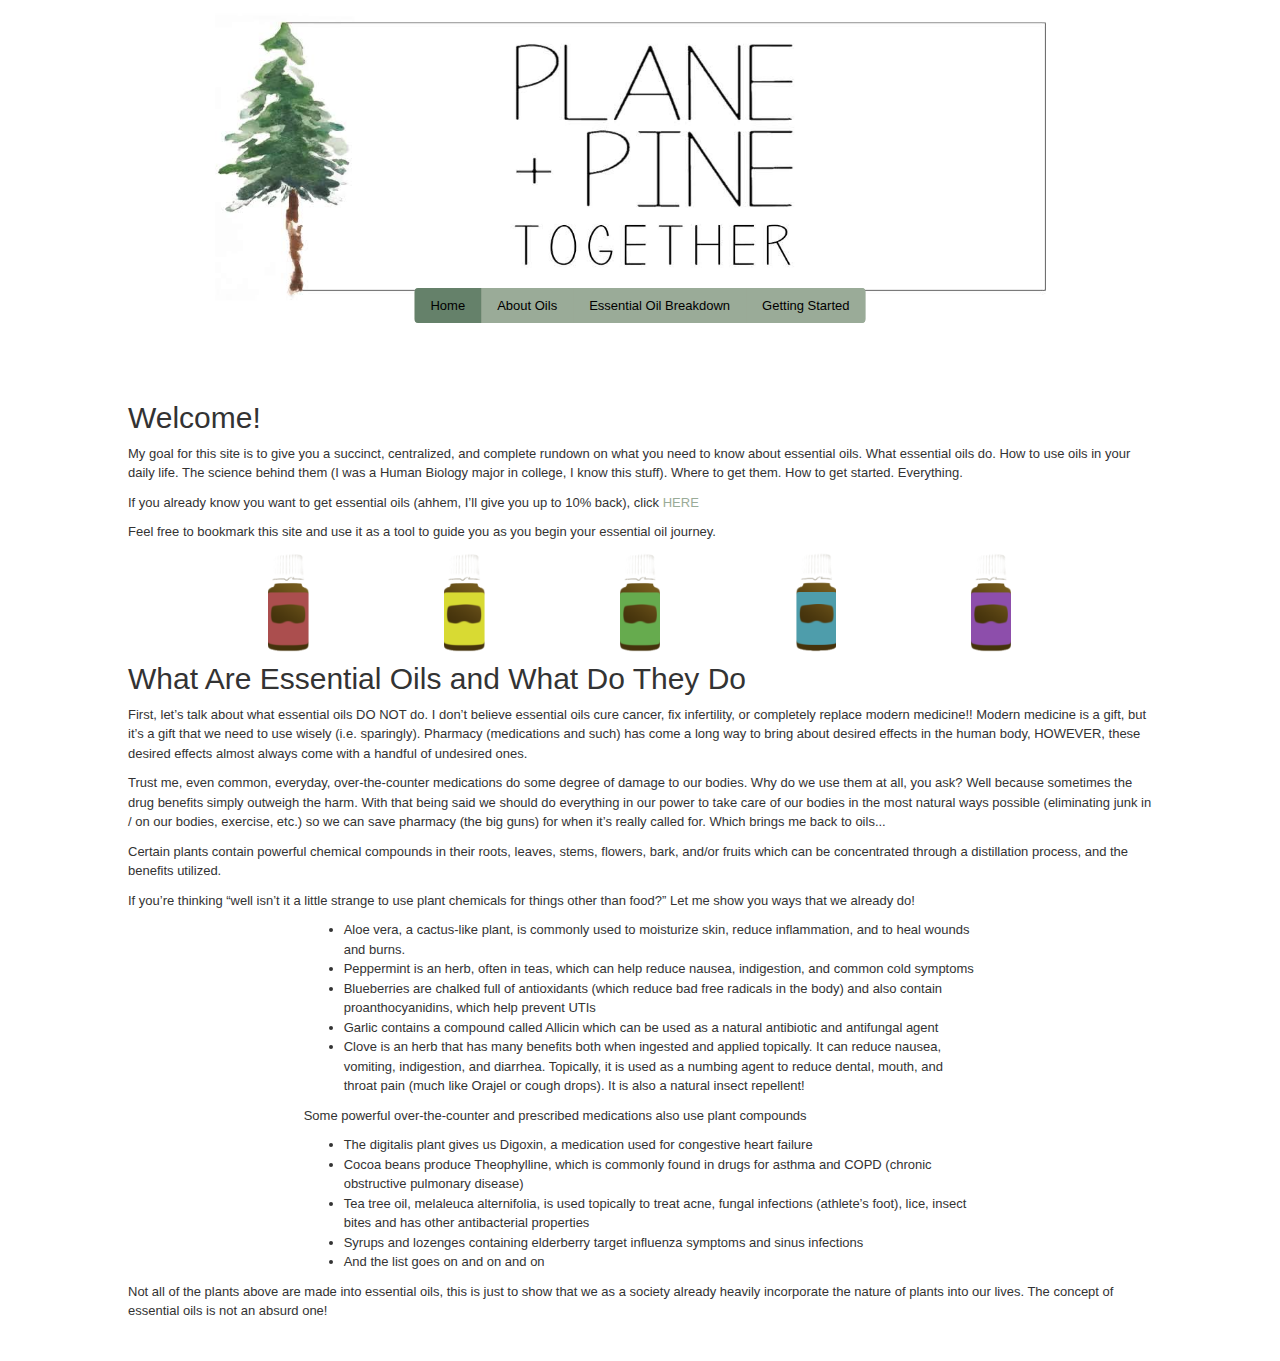
<file: index.html>
<!DOCTYPE html>
<html>
  <head>
    <!-- Global site tag (gtag.js) - Google Analytics -->
<script async src="https://www.googletagmanager.com/gtag/js?id=UA-123828855-1"></script>
<script>
  window.dataLayer = window.dataLayer || [];
  function gtag(){dataLayer.push(arguments);}
  gtag('js', new Date());

  gtag('config', 'UA-123828855-1');
</script>

<title>Plane + Pine: Essential Oil Guide</title>
<META NAME="description" CONTENT="Getting started with
    Essential Oils can be confusing. Learn about the health
    benefits and science behind your favorite oils.">
<meta name="keyword" content="essential oil health, essential oil science, young living, what are essential oils, how to use essential oils, learn, essential oil, essential oil breakdown,">

<link rel=icon href=favicon.png>
<meta charset="UTF-8">
<meta name="viewport" content="width=device-width, initial-scale=1">
<link rel="stylesheet" href="https://maxcdn.bootstrapcdn.com/bootstrap/3.3.7/css/bootstrap.min.css" integrity="sha384-BVYiiSIFeK1dGmJRAkycuHAHRg32OmUcww7on3RYdg4Va+PmSTsz/K68vbdEjh4u" crossorigin="anonymous">
<link rel="stylesheet" href="https://www.w3schools.com/w3css/4/w3.css">
<link rel="stylesheet" href="main.css">
  </head>
<body>

<!-- Header -->
<header class="w3-display-container w3-content w3-center" style="max-width:1500px">
  <img class="w3-image" src="images/p+p.jpg" alt="Me" width="1500" height="600">
  <!-- <div class="w3-display-middle w3-padding-large w3-border w3-wide w3-text-light-grey w3-center">
    <h1 class="w3-hide-medium w3-hide-small w3-xxxlarge">JANE DOE</h1>
    <h5 class="w3-hide-large" style="white-space:nowrap">JANE DOE</h5>
    <h3 class="w3-hide-medium w3-hide-small">PHOTOGRAPHER</h3>
  </div> -->

  <!-- Navbar (placed at the bottom of the header image) -->
  <div class="nav w3-bar w3-light-grey w3-round w3-display-bottommiddle w3-hide-small" style="bottom:-16px">
      <a href="index.html" class="w3-bar-item w3-button selected">Home</a>
      <a href="about.html" class="w3-bar-item w3-button">About Oils</a>
      <a href="breakdown.html" class="w3-bar-item w3-button">Essential Oil Breakdown</a>
      <a href="getting_started.html" class="w3-bar-item w3-button">Getting Started</a>
    </div>
  </header>

  <!-- Navbar on small screens -->
  <div class="w3-center w3-light-grey w3-padding-16 w3-hide-large w3-hide-medium">
  <div class="nav w3-bar w3-light-grey">
      <a href="index.html" class="w3-bar-item w3- selected">Home</a>
      <a href="about.html" class="w3-bar-item w3-button">About Oils</a>
      <a href="breakdown.html" class="w3-bar-item w3-button">Essential Oil Breakdown</a>
      <a href="getting_started.html" class="w3-bar-item w3-button">Getting Started</a>
  </div>
  </div>
<!-- Page content -->
<div style="
  text-align:left;
  margin-left:10%;
  margin-right:10%;
  margin-top:5%;
  ">

  <!-- <div class="home-banner" style="background-color: #dadada; padding: 1%; border-radius: 5%;">
    <div class="row">
      <div class="col-md-8" style="text-align: center; font-weight: 600; font-size: 19px; line-height: 68px;">
        <p>
          Anyone who orders a Premium Starter Kit through August 31, 2018 will get a free / handmade wooden essential oil shelf!
        </p>
        <p>
            <a target="_blank" href="https://www.youngliving.com/vo/#/signup/new-start?site=US&sponsorid=15665773&enrollerid=15665773"> CLICK HERE </a>
            to sign up and grab your starter kit.
        </p>
        <p style="font-size: 10px; line-height: 20px;">
          * Shipping includes anyone inside the continental United States. Foreign customers will still be eligible for the 10% discount.
        </p>
      </div>
      <div class="col-md-4" style="text-align: center;">
        <img src="images/free_shelf.jpg" width="60%"/>
      </div>
    </div>
  </div> -->

<br>
<h2>Welcome!</h2>
<p>
My goal for this site is to give you a succinct, centralized, and complete rundown on what you need to know about essential oils. What essential oils do. How to use oils in your daily life. The science behind them (I was a Human Biology major in college, I know this stuff). Where to get them. How to get started. Everything.
</p>
<p>
If you already know you want to get essential oils (ahhem, I’ll give you up to 10% back), click <a href="getting_started.html">HERE</a>
</p>
<p>
Feel free to bookmark this site and use it as a tool to guide you as you begin your essential oil journey.
</p>


<!-- <div class="row watercolor-bottles">
  <div class="col-sm-1"></div>
  <div class="col-sm-2 col-xs-6"><img src="images/bottle_red.png"/></div>
  <div class="col-sm-2 col-xs-6"><img src="images/bottle_yellow.png"/></div>
  <div class="col-sm-2 col-xs-4"><img src="images/bottle_green.png"/></div>
  <div class="col-sm-2 col-xs-4"><img src="images/bottle_cyan.png"/></div>
  <div class="col-sm-2 col-xs-4"><img src="images/bottle_purple.png"/></div>
  <div class="col-sm-1"></div>
</div> -->

<div class="row watercolor-bottles">
    <div class="col-xs-1"></div>
    <div class="col-xs-2"><img src="images/bottle_red.png"/></div>
    <div class="col-xs-2"><img src="images/bottle_yellow.png"/></div>
    <div class="col-xs-2"><img src="images/bottle_green.png"/></div>
    <div class="col-xs-2"><img src="images/bottle_cyan.png"/></div>
    <div class="col-xs-2"><img src="images/bottle_purple.png"/></div>
    <div class="col-xs-1"></div>
  </div>

<h2>What Are Essential Oils and What Do They Do</h2>
<p>
First, let’s talk about what essential oils DO NOT do. I don’t believe essential oils cure cancer, fix infertility, or completely replace modern medicine!! Modern medicine is a gift, but it’s a gift that we need to use wisely (i.e. sparingly). Pharmacy (medications and such) has come a long way to bring about desired effects in the human body, HOWEVER, these desired effects almost always come with a handful of undesired ones.
</p>
<p>
Trust me, even common, everyday, over-the-counter medications do some degree of damage to our bodies. Why do we use them at all, you ask? Well because sometimes the drug benefits simply outweigh the harm. With that being said we should do everything in our power to take care of our bodies in the most natural ways possible (eliminating junk in / on our bodies, exercise, etc.) so we can save pharmacy (the big guns) for when it’s really called for. Which brings me back to oils...
</p>
<p>
Certain plants contain powerful chemical compounds in their roots, leaves, stems, flowers, bark, and/or fruits which can be concentrated through a distillation process, and the benefits utilized.
</p>
<p>
If you’re thinking “well isn’t it a little strange to use plant chemicals for things other than food?” Let me show you ways that we already do!
</p>
<div class="row">
<div class="col-md-2"></div>
<div class="col-md-8 col-xs-12">
  <ul>
    <li>Aloe vera, a cactus-like plant, is commonly used to moisturize skin, reduce inflammation, and to heal wounds and burns.</li>
    <li>Peppermint is an herb, often in teas, which can help reduce nausea, indigestion, and common cold symptoms</li>
    <li>Blueberries are chalked full of antioxidants (which reduce bad free radicals in the body) and also contain proanthocyanidins, which help prevent UTIs</li>
    <li>Garlic contains a compound called Allicin which can be used as a natural antibiotic and antifungal agent</li>
    <li>Clove is an herb that has many benefits both when ingested and applied topically. It can reduce nausea, vomiting, indigestion, and diarrhea. Topically, it is used as a numbing agent to reduce dental, mouth, and throat pain (much like Orajel or cough drops). It is also a natural insect repellent!</li>
  </ul>
    <p>Some powerful over-the-counter and prescribed medications also use plant compounds</p>
  <ul>
    <li>The digitalis plant gives us Digoxin, a medication used for congestive heart failure</li>
    <li>Cocoa beans produce Theophylline, which is commonly found in drugs for asthma and COPD (chronic obstructive pulmonary disease)</li>
    <li>Tea tree oil, melaleuca alternifolia, is used topically to treat acne, fungal infections (athlete’s foot), lice, insect bites and has other antibacterial properties</li>
    <li>Syrups and lozenges containing elderberry target influenza symptoms and sinus infections</li>
    <li>And the list goes on and on and on</li>
  </ul>
</div>
</div>
<p>
Not all of the plants above are made into essential oils, this is just to show that we as a society already heavily incorporate the nature of plants into our lives. The concept of essential oils is not an absurd one!
</p>
<div class="col-md-2"></div>
</div>
<div class="w3-content w3-padding-large w3-margin-top" id="portfolio">

  <!-- Images (Portfolio) -->
  <!-- <img src="images/ocean.jpg" alt="Ocean" class="w3-image" width="1000" height="500">
  <img src="images/ocean2.jpg" alt="Ocean II" class="w3-image w3-margin-top" width="1000" height="500">
  <img src="images/falls2.jpg" alt="Falls" class="w3-image w3-margin-top" width="1000" height="500">
  <img src="images/mountainskies.jpg" alt="Skies" class="w3-image w3-margin-top" width="1000" height="500">
  <img src="images/mountains2.jpg" alt="Mountains" class="w3-image w3-margin-top" width="1000" height="500"> -->

  <!-- Contact -->
  <!-- <div class="w3-light-grey w3-padding-large w3-padding-32 w3-margin-top" id="contact">
    <h3 class="w3-center">Contact</h3>
    <hr>
    <p>Mauris neque quam, fermentum ut nisl vitae, convallis maximus nisl. Sed mattis nunc id lorem euismod placerat. Vivamus porttitor magna enim, ac accumsan tortor cursus at. Phasellus sed ultricies mi non congue ullam corper. Praesent tincidunt sed tellus.</p>

    <form action="/action_page.php" target="_blank">
      <div class="w3-section">
        <label>Name</label>
        <input class="w3-input w3-border" type="text" required name="Name">
      </div>
      <div class="w3-section">
        <label>Email</label>
        <input class="w3-input w3-border" type="text" required name="Email">
      </div>
      <div class="w3-section">
        <label>Message</label>
        <input class="w3-input w3-border" required name="Message">
      </div>
      <button type="submit" class="w3-button w3-block w3-dark-grey">Send</button>
    </form><br>
    <p>Powered by <a href="https://www.w3schools.com/w3css/default.asp" target="_blank" class="w3-hover-text-green">w3.css</a></p>

  </div> -->

<!-- End page content -->
</div>

</body>
</html>
</file>
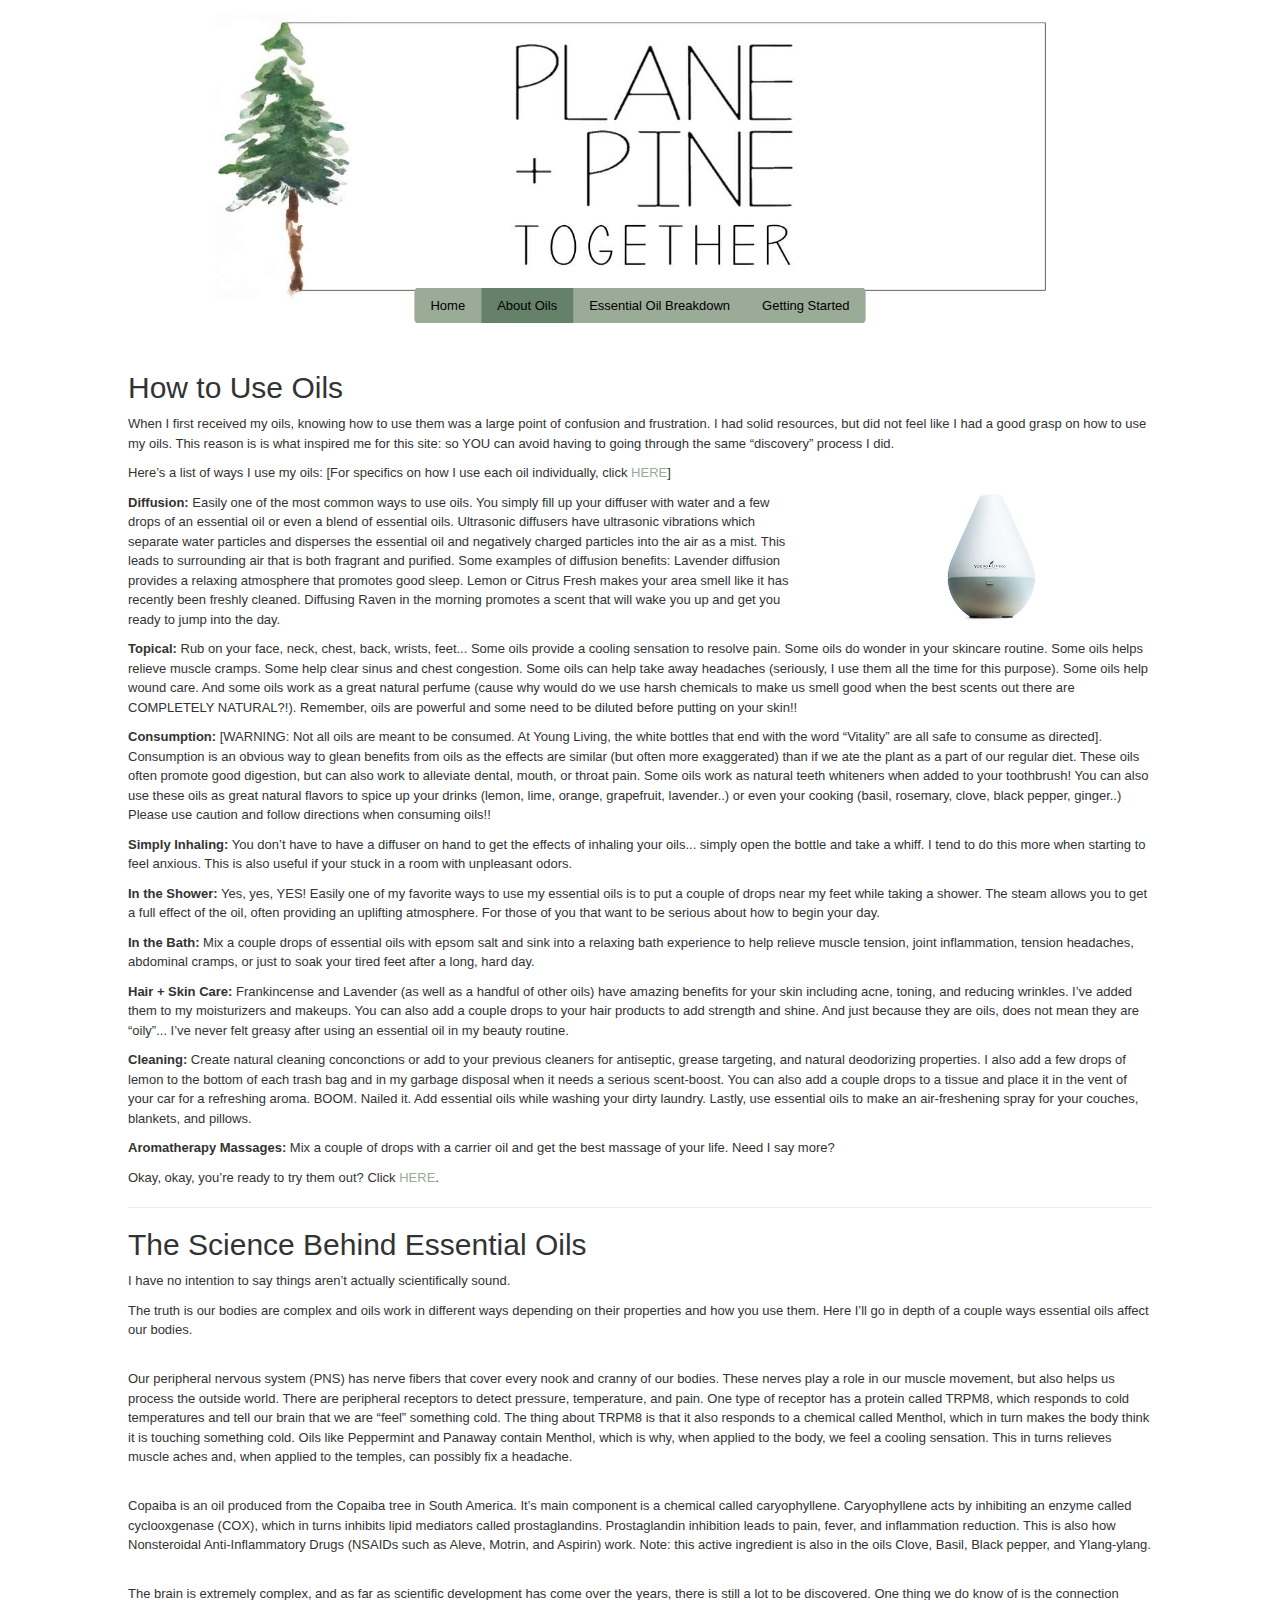
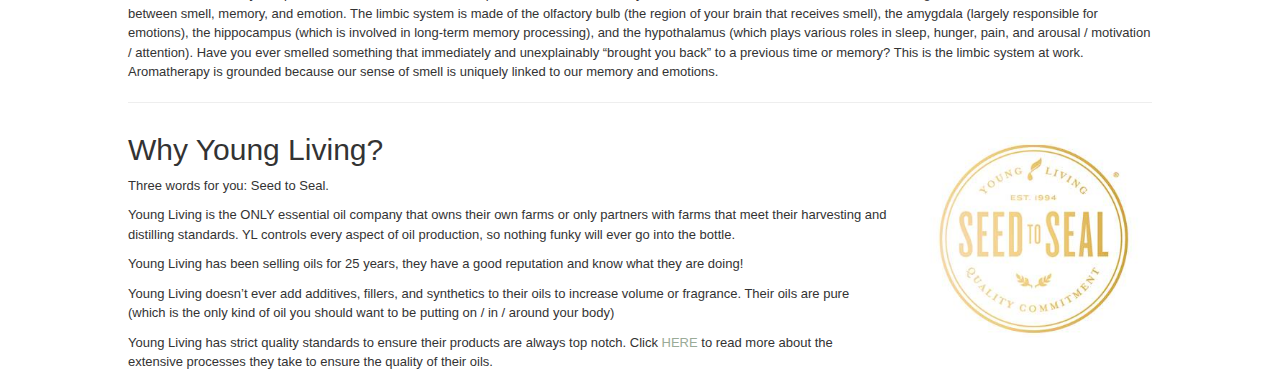
<file: about.html>
<!DOCTYPE html>
<html>
  <head>
    <!-- Global site tag (gtag.js) - Google Analytics -->
<script async src="https://www.googletagmanager.com/gtag/js?id=UA-123828855-1"></script>
<script>
  window.dataLayer = window.dataLayer || [];
  function gtag(){dataLayer.push(arguments);}
  gtag('js', new Date());

  gtag('config', 'UA-123828855-1');
</script>

<title>Plane + Pine: About Essential Oils</title>
<META NAME="description" CONTENT="Getting started with
    Essential Oils can be confusing. Learn about the health
    benefits and science behind your favorite oils.">
<meta name="keyword" content="essential oil health, essential oil science, young living, what are essential oils, how to use essential oils, learn, essential oil, essential oil breakdown,">

<link rel=icon href=favicon.png>

<meta charset="UTF-8">
<meta name="viewport" content="width=device-width, initial-scale=1">
<link rel="stylesheet" href="https://maxcdn.bootstrapcdn.com/bootstrap/3.3.7/css/bootstrap.min.css" integrity="sha384-BVYiiSIFeK1dGmJRAkycuHAHRg32OmUcww7on3RYdg4Va+PmSTsz/K68vbdEjh4u" crossorigin="anonymous">
<link rel="stylesheet" href="https://www.w3schools.com/w3css/4/w3.css">
<link rel="stylesheet" href="main.css">
  </head>
<body>

<!-- Header -->
<header class="w3-display-container w3-content w3-center" style="max-width:1500px">
  <img class="w3-image" src="images/p+p.jpg" alt="Me" width="1500" height="600">
  <!-- <div class="w3-display-middle w3-padding-large w3-border w3-wide w3-text-light-grey w3-center">
    <h1 class="w3-hide-medium w3-hide-small w3-xxxlarge">JANE DOE</h1>
    <h5 class="w3-hide-large" style="white-space:nowrap">JANE DOE</h5>
    <h3 class="w3-hide-medium w3-hide-small">PHOTOGRAPHER</h3>
  </div> -->

  <!-- Navbar (placed at the bottom of the header image) -->
  <div class="nav w3-bar w3-light-grey w3-round w3-display-bottommiddle w3-hide-small" style="bottom:-16px">
      <a href="index.html" class="w3-bar-item w3-button">Home</a>
      <a href="about.html" class="w3-bar-item w3-button selected">About Oils</a>
      <a href="breakdown.html" class="w3-bar-item w3-button">Essential Oil Breakdown</a>
      <a href="getting_started.html" class="w3-bar-item w3-button">Getting Started</a>
    </div>
  </header>

  <!-- Navbar on small screens -->
  <div class="w3-center w3-light-grey w3-padding-16 w3-hide-large w3-hide-medium">
  <div class="nav w3-bar w3-light-grey">
      <a href="index.html" class="w3-bar-item w3-button">Home</a>
      <a href="about.html" class="w3-bar-item w3-button selected">About Oils</a>
      <a href="breakdown.html" class="w3-bar-item w3-button">Essential Oil Breakdown</a>
      <a href="getting_started.html" class="w3-bar-item w3-button">Getting Started</a>
  </div>
  </div>

<div style="
  text-align:left;
  margin-left:10%;
  margin-right:10%;
  margin-top:5%;
  ">

<h2>How to Use Oils</h2>
<p>
When I first received my oils, knowing how to use them was a large point of confusion and frustration. I had solid resources, but did not feel like I had a good grasp on how to use my oils. This reason is is what inspired me for this site: so YOU can avoid having to going through the same “discovery” process I did.
</p>
<p>
Here’s a list of ways I use my oils:
[For specifics on how I use each oil individually, click <a href="breakdown.html">HERE</a>]
</p>
<div class="row">
    <div class="col-md-8">
      <p>
      <strong>Diffusion:</strong> Easily one of the most common ways to use oils. You simply fill up your diffuser with water and a few drops of an essential oil or even a blend of essential oils. Ultrasonic diffusers have ultrasonic vibrations which separate water particles and disperses the essential oil and negatively charged particles into the air as a mist. This leads to surrounding air that is both fragrant and purified. Some examples of diffusion benefits: Lavender diffusion provides a relaxing atmosphere that promotes good sleep. Lemon or Citrus Fresh makes your area smell like it has recently been freshly cleaned. Diffusing Raven in the morning promotes a scent that will wake you up and get you ready to jump into the day.
      </p>
    </div>
    <div class="col-md-4" style="text-align: center;">
      <img src="images/dewdrop.jpg" style="width: 40%;"/>
    </div>
</div>
<p>
<strong>Topical:</strong> Rub on your face, neck, chest, back, wrists, feet... Some oils provide a cooling sensation to resolve pain. Some oils do wonder in your skincare routine. Some oils helps relieve muscle cramps. Some help clear sinus and chest congestion. Some oils can help take away headaches (seriously, I use them all the time for this purpose). Some oils help wound care. And some oils work as a great natural perfume (cause why would do we use harsh chemicals to make us smell good when the best scents out there are COMPLETELY NATURAL?!). Remember, oils are powerful and some need to be diluted before putting on your skin!!
</p>
<p>
<strong>Consumption:</strong> [WARNING: Not all oils are meant to be consumed. At Young Living, the white bottles that end with the word “Vitality” are all safe to consume as directed]. Consumption is an obvious way to glean benefits from oils as the effects are similar (but often more exaggerated) than if we ate the plant as a part of our regular diet. These oils often promote good digestion, but can also work to alleviate dental, mouth, or throat pain. Some oils work as natural teeth whiteners when added to your toothbrush! You can also use these oils as great natural flavors to spice up your drinks (lemon, lime, orange, grapefruit, lavender..) or even your cooking (basil, rosemary, clove, black pepper, ginger..) Please use caution and follow directions when consuming oils!!
</p>
<p>
<strong>Simply Inhaling:</strong> You don’t have to have a diffuser on hand to get the effects of inhaling your oils... simply open the bottle and take a whiff. I tend to do this more when starting to feel anxious. This is also useful if your stuck in a room with unpleasant odors.
</p>
<p>
<strong>In the Shower:</strong> Yes, yes, YES! Easily one of my favorite ways to use my essential oils is to put a couple of drops near my feet while taking a shower. The steam allows you to get a full effect of the oil, often providing an uplifting atmosphere. For those of you that want to be serious about how to begin your day.
</p>
<p>
<strong>In the Bath:</strong> Mix a couple drops of essential oils with epsom salt and sink into a relaxing bath experience to help relieve muscle tension, joint inflammation, tension headaches, abdominal cramps, or just to soak your tired feet after a long, hard day.
</p>
<p>
<strong>Hair + Skin Care:</strong> Frankincense and Lavender (as well as a handful of other oils) have amazing benefits for your skin including acne, toning, and reducing wrinkles. I’ve added them to my moisturizers and makeups. You can also add a couple drops to your hair products to add strength and shine. And just because they are oils, does not mean they are “oily”... I’ve never felt greasy after using an essential oil in my beauty routine.
</p>
<p>
<strong>Cleaning:</strong> Create natural cleaning conconctions or add to your previous cleaners for antiseptic, grease targeting, and natural deodorizing properties. I also add a few drops of lemon to the bottom of each trash bag and in my garbage disposal when it needs a serious scent-boost. You can also add a couple drops to a tissue and place it in the vent of your car for a refreshing aroma. BOOM. Nailed it. Add essential oils while washing your dirty laundry. Lastly, use essential oils to make an air-freshening spray for your couches, blankets, and pillows.
</p>
<p>
<strong>Aromatherapy Massages:</strong> Mix a couple of drops with a carrier oil and get the best massage of your life. Need I say more?
</p>
<p>
Okay, okay, you’re ready to try them out? Click <a href="getting_started.html">HERE</a>.
</p>

<hr>

<h2>The Science Behind Essential Oils</h2>
<p>
I have no intention to say things aren’t actually scientifically sound.
</p>
<p>
The truth is our bodies are complex and oils work in different ways depending on their properties and how you use them. Here I’ll go in depth of a couple ways essential oils affect our bodies.
</p>
<br>
<p>
Our peripheral nervous system (PNS) has nerve fibers that cover every nook and cranny of our bodies. These nerves play a role in our muscle movement, but also helps us process the outside world. There are peripheral receptors to detect pressure, temperature, and pain. One type of receptor has a protein called TRPM8, which responds to cold temperatures and tell our brain that we are “feel” something cold. The thing about TRPM8 is that it also responds to a chemical called Menthol, which in turn makes the body think it is touching something cold. Oils like Peppermint and Panaway contain Menthol, which is why, when applied to the body, we feel a cooling sensation. This in turns relieves muscle aches and, when applied to the temples, can possibly fix a headache.
</p>
<br>
<p>
Copaiba is an oil produced from the Copaiba tree in South America. It’s main component is a chemical called caryophyllene. Caryophyllene acts by inhibiting an enzyme called cyclooxgenase (COX), which in turns inhibits lipid mediators called prostaglandins. Prostaglandin inhibition leads to pain, fever, and inflammation reduction. This is also how Nonsteroidal Anti-Inflammatory Drugs (NSAIDs such as Aleve, Motrin, and Aspirin) work.
Note: this active ingredient is also in the oils Clove, Basil, Black pepper, and Ylang-ylang.
</p>
<br>
<p>
The brain is extremely complex, and as far as scientific development has come over the years, there is still a lot to be discovered. One thing we do know of is the connection between smell, memory, and emotion. The limbic system is made of the olfactory bulb (the region of your brain that receives smell), the amygdala (largely responsible for emotions), the hippocampus (which is involved in long-term memory processing), and the hypothalamus (which plays various roles in sleep, hunger, pain, and arousal / motivation / attention). Have you ever smelled something that immediately and unexplainably “brought you back” to a previous time or memory? This is the limbic system at work. Aromatherapy is grounded because our sense of smell is uniquely linked to our memory and emotions.
</p>

<hr>
<div class="row">
    <div class="col-md-9">
      <h2>Why Young Living?</h2>
        <p>
          Three words for you: Seed to Seal.
        </p>
        <p>
          Young Living is the ONLY essential oil company that owns their own farms or only partners with farms that meet their harvesting and distilling standards. YL controls every aspect of oil production, so nothing funky will ever go into the bottle.
        </p>
        <p>
          Young Living has been selling oils for 25 years, they have a good reputation and know what they are doing!
        </p>
        <p>
          Young Living doesn’t ever add additives, fillers, and synthetics to their oils to increase volume or fragrance. Their oils are pure (which is the only kind of oil you should want to be putting on / in / around your body)
        </p>
        <p>
          Young Living has strict quality standards to ensure their products are always top notch. Click <a target="_blank" href="https://www.youngliving.com/en_US/discover/seed-to-seal">HERE</a> to read more about the extensive processes they take to ensure the quality of their oils.
        </p>
      </div>
      <div class="col-md-3">
        <img src="images/seal.jpg" style="width:100%;margin-top:6%;"/>
      </div>
  </div>
</body>
</html>
</file>
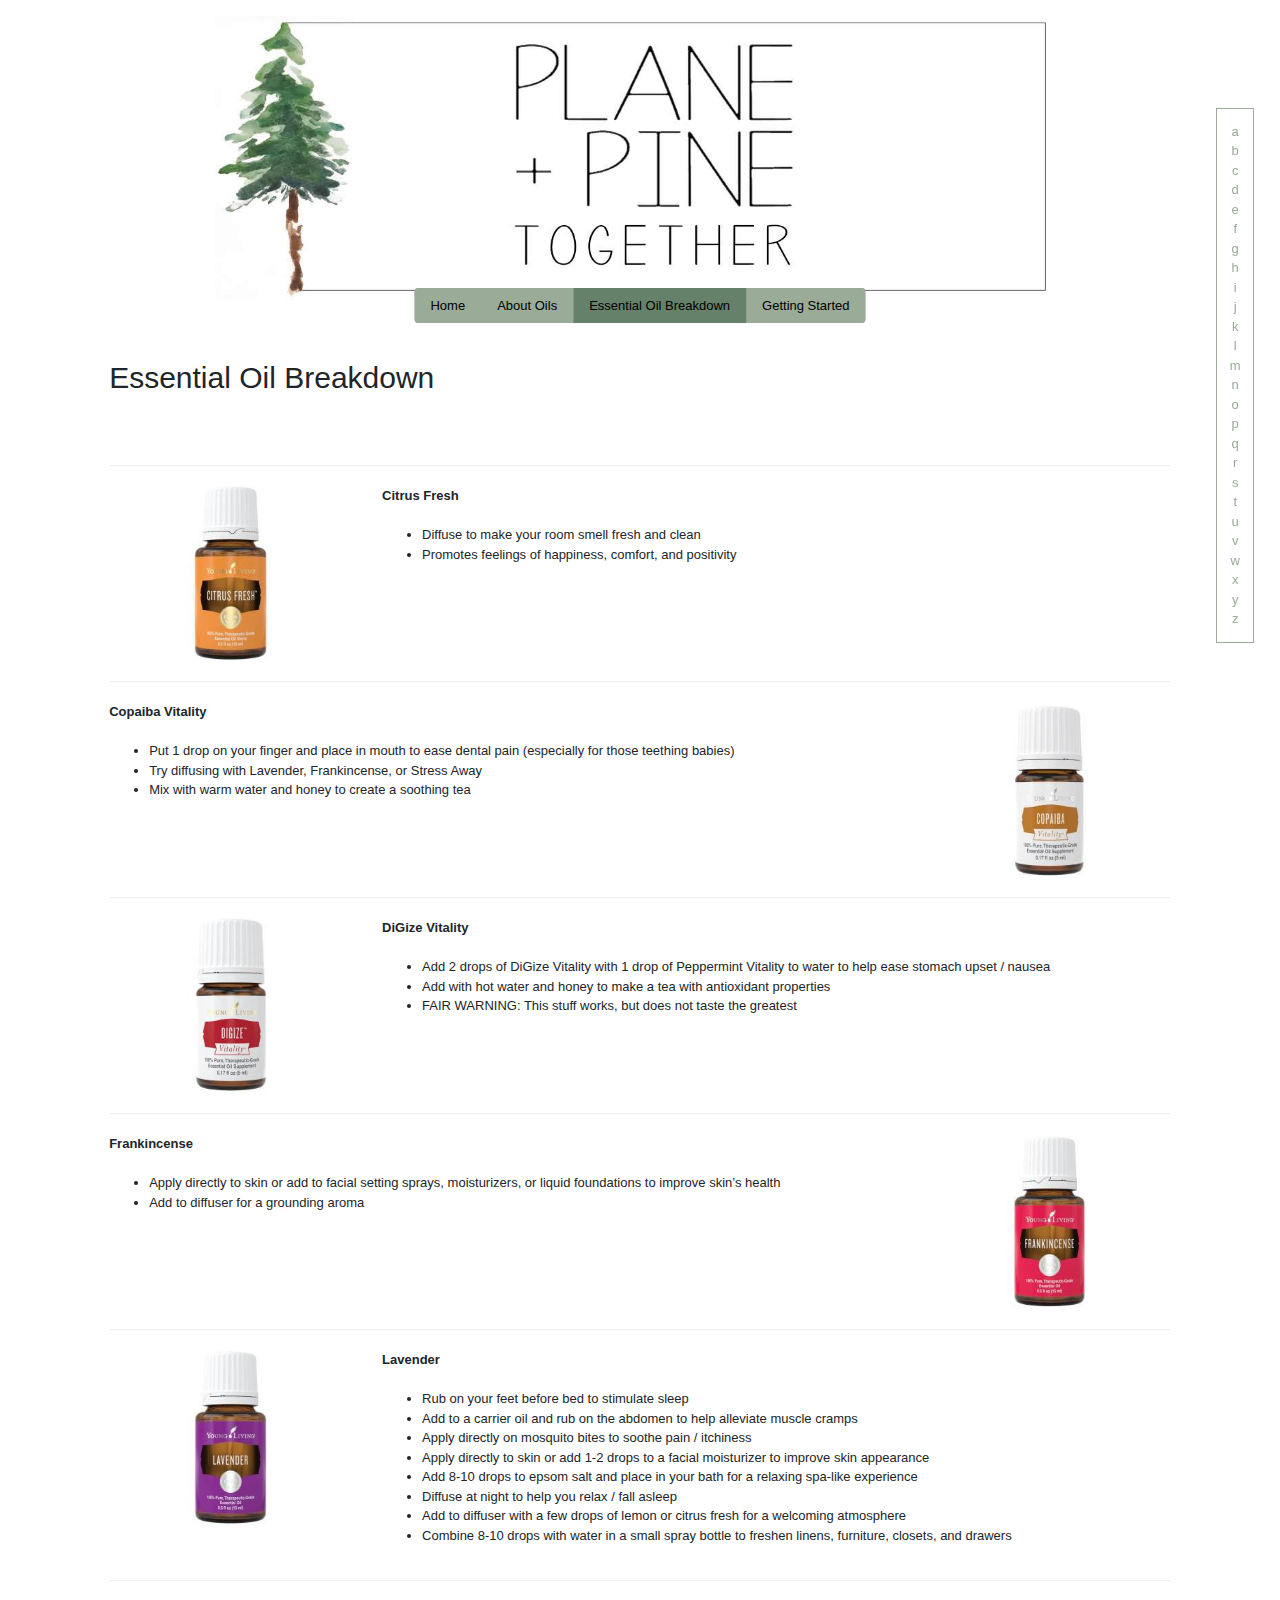
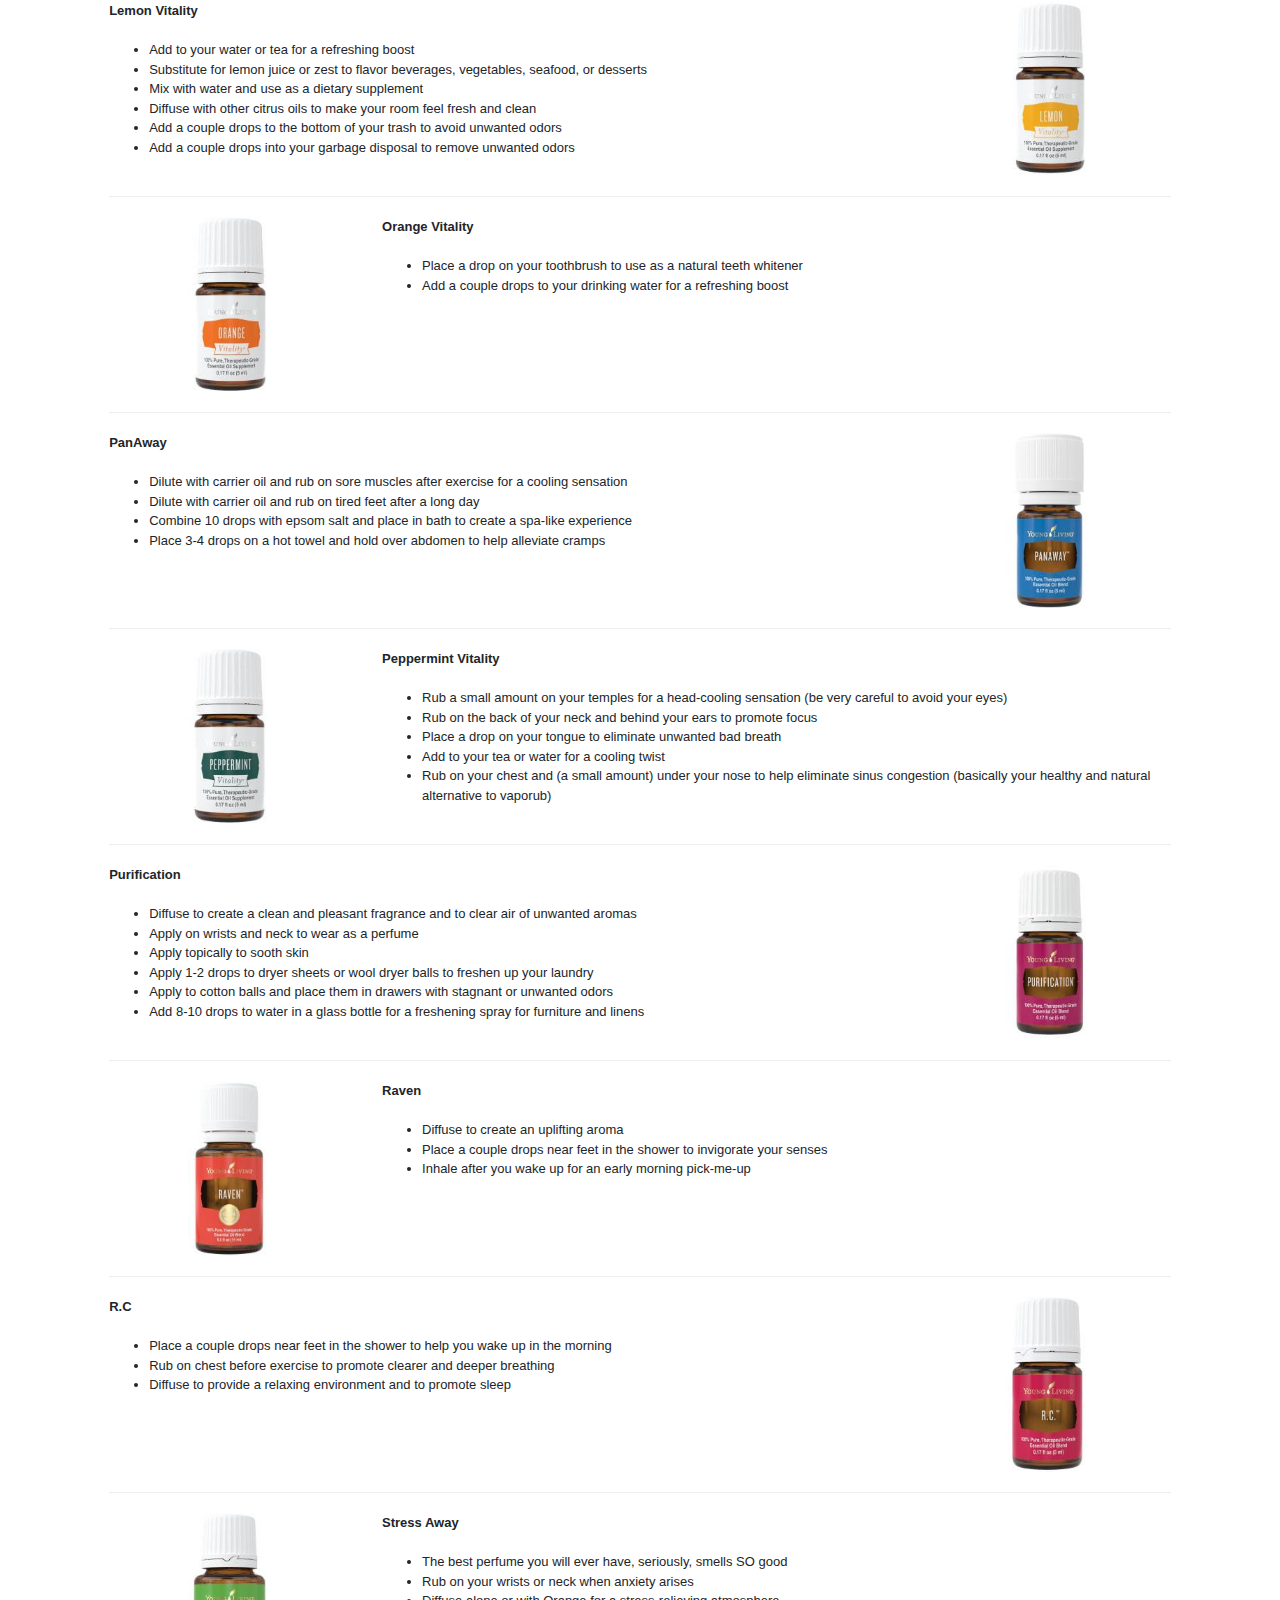
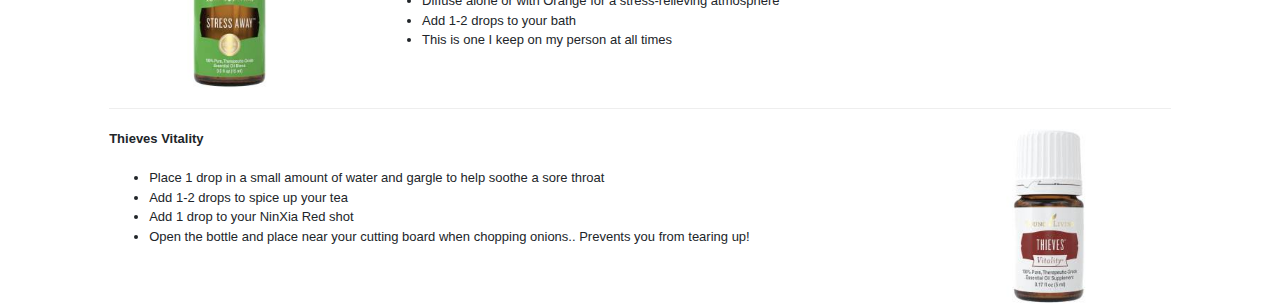
<file: breakdown.html>
<!DOCTYPE html>
<html>
  <head>
    <!-- Global site tag (gtag.js) - Google Analytics -->
<script async src="https://www.googletagmanager.com/gtag/js?id=UA-123828855-1"></script>
<script>
  window.dataLayer = window.dataLayer || [];
  function gtag(){dataLayer.push(arguments);}
  gtag('js', new Date());

  gtag('config', 'UA-123828855-1');
</script>

<title>Plane + Pine: Essential Oil Breakdown</title>
<META NAME="description" CONTENT="Getting started with
    Essential Oils can be confusing. Learn about the health
    benefits and science behind your favorite oils.">
<meta name="keyword" content="essential oil health, essential oil science, young living, what are essential oils, how to use essential oils, learn, essential oil, essential oil breakdown,">

<link rel=icon href=favicon.png>

<meta charset="UTF-8">
<meta name="viewport" content="width=device-width, initial-scale=1">
<link rel="stylesheet" href="https://stackpath.bootstrapcdn.com/bootstrap/4.1.3/css/bootstrap.min.css">
<link rel="stylesheet" href="https://www.w3schools.com/w3css/4/w3.css">
<link rel="stylesheet" href="main.css">
  </head>
<body>

<!-- Header -->
<header class="w3-display-container w3-content w3-center" style="max-width:1500px">
  <img class="w3-image" src="images/p+p.jpg" alt="Me" width="1500" height="600">
  <!-- <div class="w3-display-middle w3-padding-large w3-border w3-wide w3-text-light-grey w3-center">
    <h1 class="w3-hide-medium w3-hide-small w3-xxxlarge">JANE DOE</h1>
    <h5 class="w3-hide-large" style="white-space:nowrap">JANE DOE</h5>
    <h3 class="w3-hide-medium w3-hide-small">PHOTOGRAPHER</h3>
  </div> -->

  <!-- Navbar (placed at the bottom of the header image) -->
  <div class="nav w3-bar w3-light-grey w3-round w3-display-bottommiddle w3-hide-small" style="bottom:-16px">
    <a href="index.html" class="w3-bar-item w3-button">Home</a>
    <a href="about.html" class="w3-bar-item w3-button">About Oils</a>
    <a href="breakdown.html" class="w3-bar-item w3-button selected">Essential Oil Breakdown</a>
    <a href="getting_started.html" class="w3-bar-item w3-button">Getting Started</a>
  </div>
</header>

<!-- Navbar on small screens -->
<div class="w3-center w3-light-grey w3-padding-16 w3-hide-large w3-hide-medium">
<div class="nav w3-bar w3-light-grey">
    <a href="index.html" class="w3-bar-item w3-button">Home</a>
    <a href="about.html" class="w3-bar-item w3-button">About Oils</a>
    <a href="breakdown.html" class="w3-bar-item w3-button selected">Essential Oil Breakdown</a>
    <a href="getting_started.html" class="w3-bar-item w3-button">Getting Started</a>
</div>
</div>

<div id="alphabar"
  style="position: fixed;
  top: 12%;
  right: 2%;
  padding: 1%;
  border: 1px solid #9aab98;
  text-align:center;">
<a href="#a">a</a><br>
<a href="#b">b</a><br>
<a href="#c">c</a><br>
<a href="#d">d</a><br>
<a href="#e">e</a><br>
<a href="#f">f</a><br>
<a href="#g">g</a><br>
<a href="#h">h</a><br>
<a href="#i">i</a><br>
<a href="#j">j</a><br>
<a href="#k">k</a><br>
<a href="#l">l</a><br>
<a href="#m">m</a><br>
<a href="#n">n</a><br>
<a href="#o">o</a><br>
<a href="#p">p</a><br>
<a href="#q">q</a><br>
<a href="#r">r</a><br>
<a href="#s">s</a><br>
<a href="#t">t</a><br>
<a href="#u">u</a><br>
<a href="#v">v</a><br>
<a href="#w">w</a><br>
<a href="#x">x</a><br>
<a href="#y">y</a><br>
<a href="#z">z</a><br>
</div>

<div class="row">
<div class="col-sm-1"></div>
<div class="col-sm-10">
<div id="breakdown"
 style="
  text-align:left;
  margin-top:5%;
  ">

<h2>Essential Oil Breakdown</h2>
<br><br>
<div id="a"></div>
<div id="b"></div>
<div id="c"></div>

<hr>
<div class="row">
  <div class="col-md-3 order-last order-md-first" style="text-align:center;">
    <img src="images/citrus_fresh.jpg"/>
  </div>
  <div class="col-md-9 order-first">
      <strong>Citrus Fresh</strong>
      <br><br>
      <ul>
        <li>Diffuse to make your room smell fresh and clean</li>
        <li>Promotes feelings of happiness, comfort, and positivity</li>
      </ul>
    </div>
</div>


<hr>
<div class="row">
    <div class="col-md-9 order-first ">
      <strong>Copaiba Vitality</strong>
      <br>
      <br>
      <ul>
        <li>Put 1 drop on your finger and place in mouth to ease dental pain (especially for those teething babies)</li>
        <li>Try diffusing with Lavender, Frankincense, or Stress Away</li>
        <li>Mix with warm water and honey to create a soothing tea</li>
      </ul>
    </div>
    <div class="col-md-3 order-last " style="text-align:center;">
        <img src="images/cop.jpg"/>
    </div>
</div>

<hr>
<div id="d"></div>

<div class="row">
    <div class="col-md-3 order-last order-md-first" style="text-align:center;">
        <img src="images/digize.jpg"/>
    </div>
    <div class="col-md-9 order-first ">
        <strong>DiGize Vitality</strong>
        <br>
        <br>
        <ul>
          <li>Add 2 drops of DiGize Vitality with 1 drop of Peppermint Vitality to water to help ease stomach upset  / nausea</li>
          <li>Add with hot water and honey to make a tea with antioxidant properties</li>
          <li>FAIR WARNING: This stuff works, but does not taste the greatest</li>
        </ul>
      </div>
</div>

<hr>
<div id="e"></div>
<div id="f"></div>

<div class="row">
    <div class="col-md-9 order-first ">
      <strong>Frankincense</strong>
      <br>
      <br>
      <ul>
        <li>Apply directly to skin or add to facial setting sprays, moisturizers, or liquid foundations to improve skin’s health</li>
        <li>Add to diffuser for a grounding aroma</li>
      </ul>
    </div>
    <div class="col-md-3 order-last " style="text-align:center;">
        <img src="images/frank.jpg"/>
    </div>
</div>

<hr>
<div id="g"></div>
<div id="h"></div>
<div id="i"></div>
<div id="j"></div>
<div id="k"></div>
<div id="l"></div>

<div class="row">
  <div class="col-md-3 order-last order-md-first" style="text-align:center;">
      <img src="images/lavender.jpg"/>
  </div>
  <div class="col-md-9 order-first ">
    <strong>Lavender</strong>
    <br><br>
    <ul>
      <li>Rub on your feet before bed to stimulate sleep</li>
      <li>Add to a carrier oil and rub on the abdomen to help alleviate muscle cramps</li>
      <li>Apply directly on mosquito bites to soothe pain / itchiness</li>
      <li>Apply directly to skin or add 1-2 drops to a facial moisturizer to improve skin appearance</li>
      <li>Add 8-10 drops to epsom salt and place in your bath for a relaxing spa-like experience</li>
      <li>Diffuse at night to help you relax / fall asleep</li>
      <li>Add to diffuser with a few drops of lemon or citrus fresh for a welcoming atmosphere</li>
      <li>Combine 8-10 drops with water in a small spray bottle to freshen linens, furniture, closets, and drawers</li>
    </ul>
  </div>
</div>

<hr>

<div class="row">
    <div class="col-md-9 order-first ">
      <strong>Lemon Vitality</strong>
      <br><br>
      <ul>
        <li>Add to your water or tea for a refreshing boost</li>
        <li>Substitute for lemon juice or zest to flavor beverages, vegetables, seafood, or desserts</li>
        <li>Mix with water and use as a dietary supplement</li>
        <li>Diffuse with other citrus oils to make your room feel fresh and clean</li>
        <li>Add a couple drops to the bottom of your trash to avoid unwanted odors</li>
        <li>Add a couple drops into your garbage disposal to remove unwanted odors</li>
      </ul>
    </div>
    <div class="col-md-3 order-last " style="text-align:center;">
        <img src="images/lemon.jpg"/>
    </div>
</div>

<hr>
<div id="m"></div>
<div id="n"></div>
<div id="o"></div>

<div class="row">
  <div class="col-md-3 order-last order-md-first" style="text-align:center;">
      <img src="images/orange.jpg"/>
  </div>
  <div class="col-md-9 order-first ">
    <strong>Orange Vitality</strong>
    <br><br>
    <ul>
        <li>Place a drop on your toothbrush to use as a natural teeth whitener</li>
        <li>Add a couple drops to your drinking water for a refreshing boost</li>
    </ul>
  </div>
</div>

<hr>
<div id="p"></div>

<div class="row">
  <div class="col-md-9 order-first ">
    <strong>PanAway</strong>
    <br><br>
    <ul>
      <li>Dilute with carrier oil and rub on sore muscles after exercise for a cooling sensation</li>
      <li>Dilute with carrier oil and rub on tired feet after a long day</li>
      <li>Combine 10 drops with epsom salt and place in bath to create a spa-like experience</li>
      <li>Place 3-4 drops on a hot towel and hold over abdomen to help alleviate cramps</li>
    </ul>
  </div>
  <div class="col-md-3 order-last " style="text-align:center;">
      <img src="images/panaway.jpg"/>
  </div>
</div>

<hr>

<div class="row">
    <div class="col-md-3 order-last order-md-first" style="text-align:center;">
        <img src="images/peppermint.jpg"/>
    </div>
    <div class="col-md-9 order-first ">
      <strong>Peppermint Vitality</strong>
      <br><br>
      <ul>
        <li>Rub a small amount on your temples for a head-cooling sensation (be very careful to avoid your eyes)</li>
        <li>Rub on the back of your neck and behind your ears to promote focus</li>
        <li>Place a drop on your tongue to eliminate unwanted bad breath</li>
        <li>Add to your tea or water for a cooling twist</li>
        <li>Rub on your chest and (a small amount) under your nose to help eliminate sinus congestion (basically your healthy and natural alternative to vaporub)</li>
      </ul>
    </div>
</div>

<hr>

<div class="row">
  <div class="col-md-9 order-first ">
    <strong>Purification</strong>
    <br><br>
    <ul>
    <li>Diffuse to create a clean and pleasant fragrance and to clear air of unwanted aromas</li>
    <li>Apply on wrists and neck to wear as a perfume</li>
    <li>Apply topically to sooth skin</li>
    <li>Apply 1-2 drops to dryer sheets or wool dryer balls to freshen up your laundry</li>
    <li>Apply to cotton balls and place them in drawers with stagnant or unwanted odors</li>
    <li>Add 8-10 drops to water in a glass bottle for a freshening spray for furniture and linens</li>
    </ul>
  </div>
  <div class="col-md-3 order-last " style="text-align:center;">
      <img src="images/purification.jpg"/>
  </div>
</div>

<hr>
<div id="q"></div>
<div id="r"></div>

<div class="row">
  <div class="col-md-3 order-last order-md-first" style="text-align:center;">
      <img src="images/raven.jpg"/>
  </div>
  <div class="col-md-9 order-first ">
    <strong>Raven</strong>
    <br><br>
    <ul>
    <li>Diffuse to create an uplifting aroma</li>
    <li>Place a couple drops near feet in the shower to invigorate your senses</li>
    <li>Inhale after you wake up for an early morning pick-me-up</li>
    </ul>
  </div>
</div>

<hr>

<div class="row">
  <div class="col-md-9 order-first ">
    <strong>R.C</strong>
    <br><br>
    <ul>
    <li>Place a couple drops near feet in the shower to help you wake up in the morning</li>
    <li>Rub on chest before exercise to promote clearer and deeper breathing</li>
    <li>Diffuse to provide a relaxing environment and to promote sleep</li>
    </ul>
  </div>
  <div class="col-md-3 order-last " style="text-align:center;">
      <img src="images/rc.jpg"/>
  </div>
</div>

<hr>
<div id="s"></div>

<div class="row">
  <div class="col-md-3 order-last order-md-first" style="text-align:center;">
      <img src="images/stress_away.jpg"/>
  </div>
  <div class="col-md-9 order-first ">
    <strong>Stress Away</strong>
    <br><br>
    <ul>
      <li>The best perfume you will ever have, seriously, smells SO good</li>
      <li>Rub on your wrists or neck when anxiety arises</li>
      <li>Diffuse alone or with Orange for a stress-relieving atmosphere</li>
      <li>Add 1-2 drops to your bath</li>
      <li>This is one I keep on my person at all times</li>
    </ul>
  </div>
</div>

<hr>
<div id="t"></div>

<div class="row">
    <div class="col-md-9 order-first ">
      <strong>Thieves Vitality</strong>
      <br><br>
      <ul>
        <li>Place 1 drop in a small amount of water and gargle to help soothe a sore throat</li>
        <li>Add 1-2 drops to spice up your tea</li>
        <li>Add 1 drop to your NinXia Red shot</li>
        <li>Open the bottle and place near your cutting board when chopping onions.. Prevents you from tearing up!</li>
      </ul>
  </div>
  <div class="col-md-3 order-last " style="text-align:center;">
      <img src="images/thieves.jpg"/>
  </div>
</div>
</div>
<div class="col-sm-1"></div>
</div>

<hr>
<div id="u"></div>
<div id="v"></div>
<div id="w"></div>
<div id="x"></div>
<div id="y"></div>
<div id="z"></div>

</div>
</body>
</html>
</file>
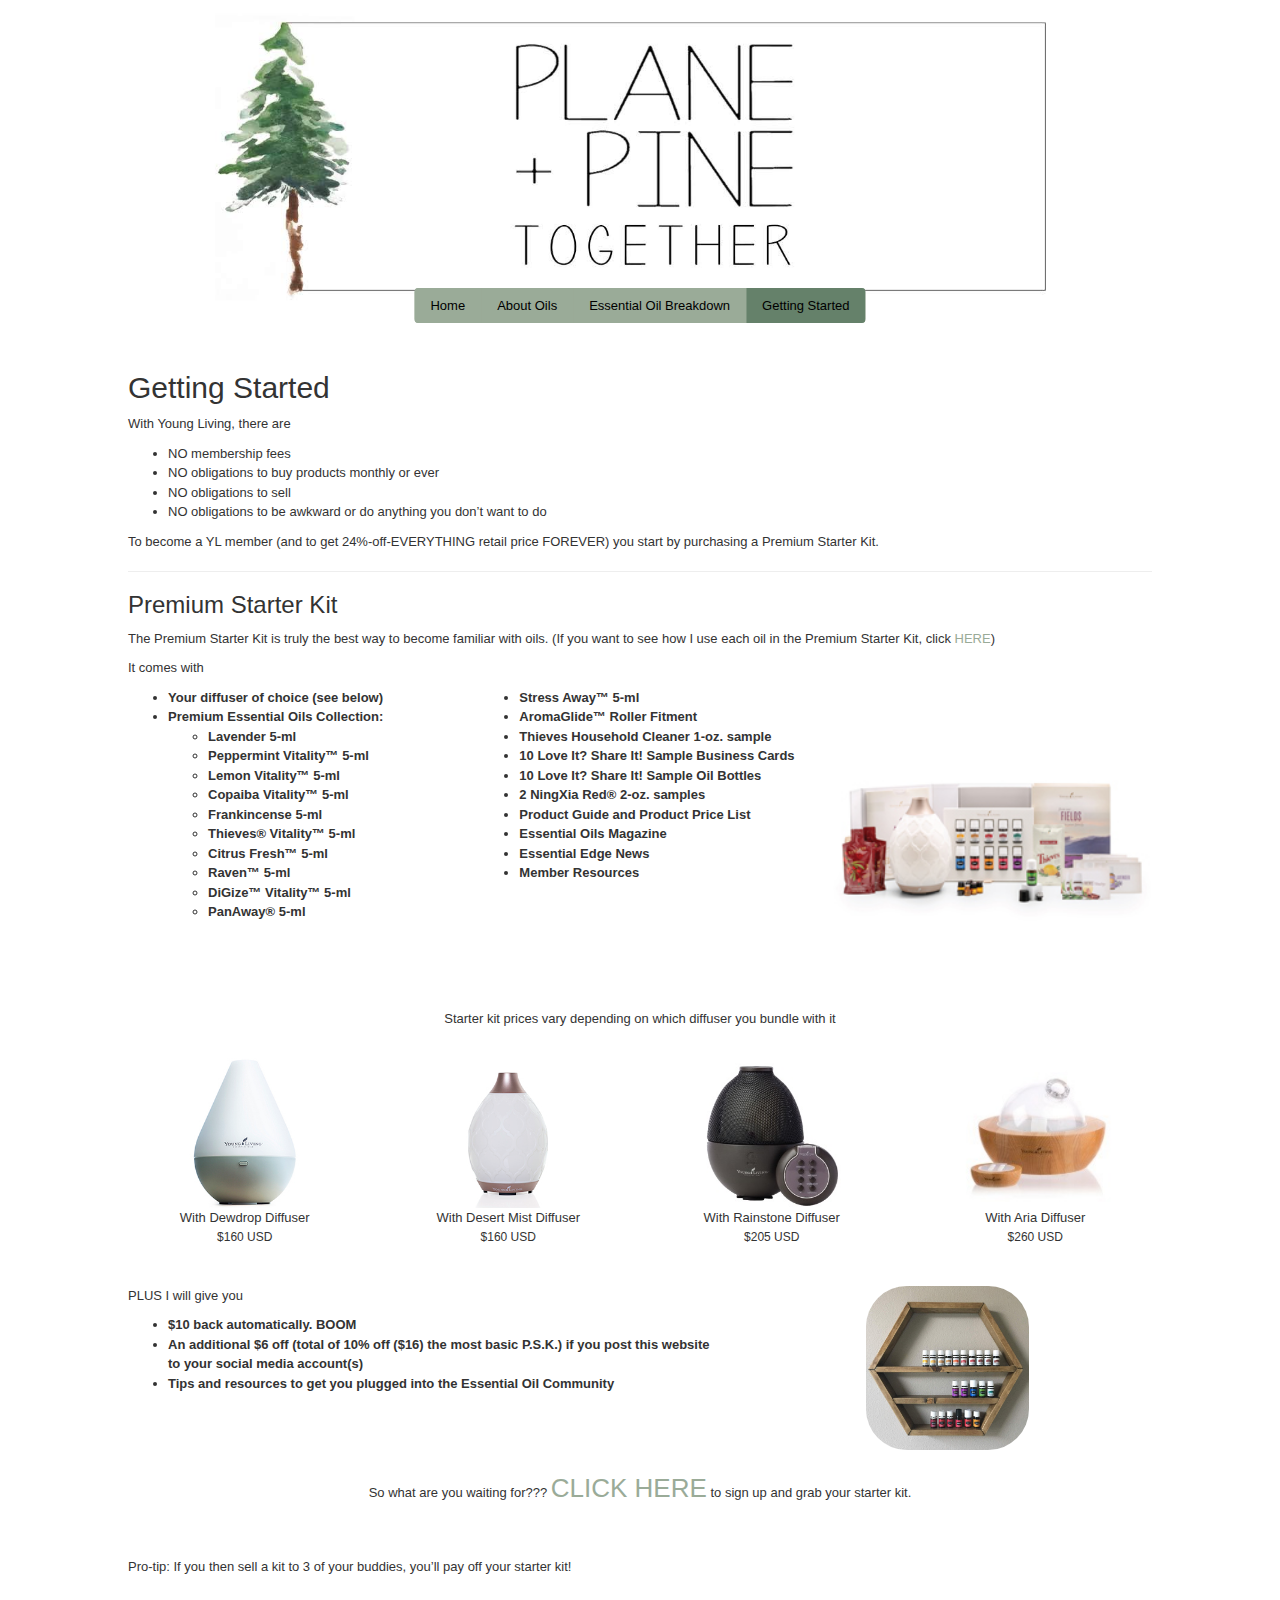
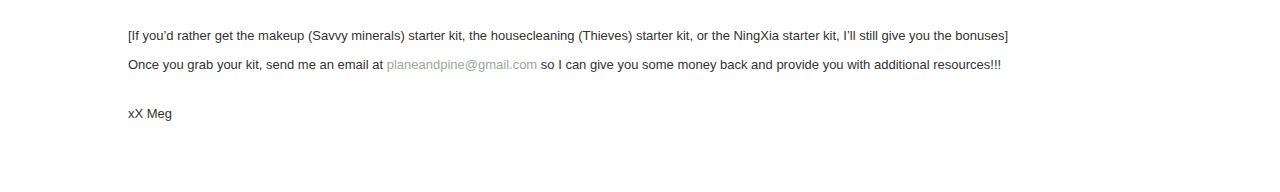
<file: getting_started.html>
<!DOCTYPE html>
<html>
  <head>
    <!-- Global site tag (gtag.js) - Google Analytics -->
<script async src="https://www.googletagmanager.com/gtag/js?id=UA-123828855-1"></script>
<script>
  window.dataLayer = window.dataLayer || [];
  function gtag(){dataLayer.push(arguments);}
  gtag('js', new Date());

  gtag('config', 'UA-123828855-1');
</script>

<title>Plane + Pine: Getting Started With Essential Oils</title>
<META NAME="description" CONTENT="Getting started with
    Essential Oils can be confusing. Learn about the health
    benefits and science behind your favorite oils.">
<meta name="keyword" content="essential oil health, essential oil science, young living, what are essential oils, how to use essential oils, learn, essential oil, essential oil breakdown,">

<link rel=icon href=favicon.png>

<meta charset="UTF-8">
<meta name="viewport" content="width=device-width, initial-scale=1">
<link rel="stylesheet" href="https://maxcdn.bootstrapcdn.com/bootstrap/3.3.7/css/bootstrap.min.css" integrity="sha384-BVYiiSIFeK1dGmJRAkycuHAHRg32OmUcww7on3RYdg4Va+PmSTsz/K68vbdEjh4u" crossorigin="anonymous">
<link rel="stylesheet" href="https://www.w3schools.com/w3css/4/w3.css">
<link rel="stylesheet" href="main.css">
  </head>
<body>

<!-- Header -->
<header class="w3-display-container w3-content w3-center" style="max-width:1500px">
  <img class="w3-image" src="images/p+p.jpg" alt="Me" width="1500" height="600">
  <!-- <div class="w3-display-middle w3-padding-large w3-border w3-wide w3-text-light-grey w3-center">
    <h1 class="w3-hide-medium w3-hide-small w3-xxxlarge">JANE DOE</h1>
    <h5 class="w3-hide-large" style="white-space:nowrap">JANE DOE</h5>
    <h3 class="w3-hide-medium w3-hide-small">PHOTOGRAPHER</h3>
  </div> -->

  <!-- Navbar (placed at the bottom of the header image) -->
  <div class="nav w3-bar w3-light-grey w3-round w3-display-bottommiddle w3-hide-small" style="bottom:-16px">
      <a href="index.html" class="w3-bar-item w3-button">Home</a>
      <a href="about.html" class="w3-bar-item w3-button">About Oils</a>
      <a href="breakdown.html" class="w3-bar-item w3-button">Essential Oil Breakdown</a>
      <a href="getting_started.html" class="w3-bar-item w3-button selected">Getting Started</a>
    </div>
  </header>

  <!-- Navbar on small screens -->
  <div class="w3-center w3-light-grey w3-padding-16 w3-hide-large w3-hide-medium">
  <div class="nav w3-bar w3-light-grey">
      <a href="index.html" class="w3-bar-item w3-button">Home</a>
      <a href="about.html" class="w3-bar-item w3-button">About Oils</a>
      <a href="breakdown.html" class="w3-bar-item w3-button">Essential Oil Breakdown</a>
      <a href="getting_started.html" class="w3-bar-item w3-button selected">Getting Started</a>
  </div>
  </div>

<div style="
  text-align:left;
  margin-left:10%;
  margin-right:10%;
  margin-top:5%;
  ">

<h2>Getting Started</h2>
<p>
With Young Living, there are
</p>
<ul>
  <li>NO membership fees</li>
  <li>NO obligations to buy products monthly or ever</li>
  <li>NO obligations to sell</li>
  <li>NO obligations to be awkward or do anything you don’t want to do</li>
</ul>

<p>
To become a YL member (and to get 24%-off-EVERYTHING retail price FOREVER) you start by purchasing a Premium Starter Kit.
</p>
<hr>
<h3>Premium Starter Kit</h3>
<p>
The Premium Starter Kit is truly the best way to become familiar with oils. (If you want to see how I use each oil in the Premium Starter Kit, click <a href="breakdown.html">HERE</a>)
</p>
<p>
It comes with
</p>

<div class="row">
  <div class="col-md-4">
    <ul class="bolded">
      <li>Your diffuser of choice (see below)</li>
      <li>Premium Essential Oils Collection:</li>
      <uL>
        <li>Lavender 5-ml</li>
        <li>Peppermint Vitality™ 5-ml</li>
        <li>Lemon Vitality™ 5-ml</li>
        <li>Copaiba Vitality™ 5-ml</li>
        <li>Frankincense 5-ml</li>
        <li>Thieves® Vitality™ 5-ml</li>
        <li>Citrus Fresh™ 5-ml</li>
        <li>Raven™ 5-ml</li>
        <li>DiGize™ Vitality™ 5-ml</li>
        <li>PanAway® 5-ml</li>
      </uL>
    </ul>
  </div>
    <div class="col-md-4">
      <ul class="bolded">
        <li>Stress Away™ 5-ml</li>
        <li>AromaGlide™ Roller Fitment</li>
        <li>Thieves Household Cleaner 1-oz. sample</li>
        <li>10 Love It? Share It! Sample Business Cards</li>
        <li>10 Love It? Share It! Sample Oil Bottles</li>
        <li>2 NingXia Red® 2-oz. samples</li>
        <li>Product Guide and Product Price List</li>
        <li>Essential Oils Magazine</li>
        <li>Essential Edge News</li>
        <li>Member Resources</li>
      </ul>
    </div>
    <div class="col-md-4">
      <img src="images/starter_kit.jpg" width="100%"/>
    </div>
</div>

<p style="text-align: center;">
  Starter kit prices vary depending on which diffuser you bundle with it
</p>
<br>

<div class="row" id="diffusers">
  <div class="col-md-3">
    <a href="https://www.youngliving.com/en_US/products/dewdrop-diffuser" target="_blank"><img src="images/dewdrop.jpg"/></a>
    <br>
    With Dewdrop Diffuser <br><span style="font-size:12px">$160 USD</span>
  </div>
  <div class="col-md-3">
      <a href="https://www.youngliving.com/en_US/products/desert-mist-diffuser" target="_blank"><img src="images/egg.jpg"/></a>
      <br>
    With Desert Mist Diffuser <br><span style="font-size:12px">$160 USD</span>
  </div>
    <div class="col-md-3">
        <a href="https://www.youngliving.com/en_US/products/rainstone-diffuser" target="_blank"><img src="images/rainstone.jpg"/></a>
        <br>
      With Rainstone Diffuser <br><span style="font-size:12px">$205 USD</span>
    </div>
    <div class="col-md-3">
        <a href="https://www.youngliving.com/en_US/products/aria-ultrasonic-diffuser" target="_blank"><img src="images/aria.jpg"/></a>
        <br>
      With Aria Diffuser <br><span style="font-size:12px">$260 USD</span>
    </div>
</div>

<br><br>

<div class="row">
  <div class="col-md-7">
    <p>
      PLUS I will give you
    </p>
    <ul class="bolded">
      <li>$10 back automatically. BOOM</li>
      <li>An additional $6 off (total of 10% off ($16) the most basic P.S.K.) if you post this website to your social media account(s)</li>
      <li>Tips and resources to get you plugged into the Essential Oil Community</li>
      <!-- <li>An entry into a drawing to win this exclusive, handmade oil shelf</li> -->
      <!-- * 10% discount is eligible to those who do not opt for the free, rectangle oil shelf. -->
    </ul>
  </div>

  <div class="col-md-5">
    <div style="text-align: center;">
    <img src="images/oilshelf.jpg" style="width: 40%; border-radius: 25%;"/>
    </div>
  </div>

</div>

<br>
<p style="text-align: center;">
    So what are you waiting for??? <span style="font-size: 26px;"><a target="_blank" href="https://www.youngliving.com/vo/#/signup/new-start?site=US&sponsorid=15665773&enrollerid=15665773"> CLICK HERE</a></span> to sign up and grab your starter kit.
</p>
<br><br>
<p>
Pro-tip: If you then sell a kit to 3 of your buddies, you’ll pay off your starter kit!
</p>
<br><br>

<p>
[If you’d rather get the makeup (Savvy minerals) starter kit, the housecleaning (Thieves) starter kit, or the NingXia starter kit, I’ll still give you the bonuses]
</p>
<p>
Once you grab your kit, send me an email at <a href="mailto:planeandpine@gmail.com">planeandpine@gmail.com</a> so I can give you some money back and provide you with additional resources!!!
</p>

<br>
<p>
  xX Meg
</p>
<br><br><br>

</div>
</body>
</html>
</file>
<file: main.css>
.nav {
	background-color: #9aab98 !important;
}

.w3-bar {
	width: fit-content !important;
}

.nav li a {
	color: #f6f5f4;
	text-decoration: none;
	display: block;
}

.nav li a:hover {
	color: #333;
	background-image: url(images/nav_on.png);
	background-repeat: repeat-x;
}

a {
	color: #9aab98;
}

.nav a {
	color: black;
}

#breakdown img {
	width: auto;
	max-width: 175px;
}

.selected {
	background-color: #65816a;
}

@media screen and (max-width: 479px) {
	#alphabar {
		display: none;
	}
	.w3-bar-item {
		float: none !important;
	}
	.w3-bar {
		width: 100%!important;
	}

	.w3-bar a {
		border-bottom: 0.5px solid gray !important;
	}
	.w3-bar a:first-child {
		border-top: 0.5px solid gray !important;
	}
	.watercolor-bottles div {
		padding: 0;
	}
}

#diffusers .col-md-3 {
	text-align: center;
}

#diffusers .col-md-3 img{
	height: 150px;
}

.bolded li {
	font-weight: bold;
}

.watercolor-bottles {
	text-align: center;
}

.watercolor-bottles img {
	height: 100px;
}

body {
	font-size: 13px;
}

header img {
	width: 80%;
}
</file>
